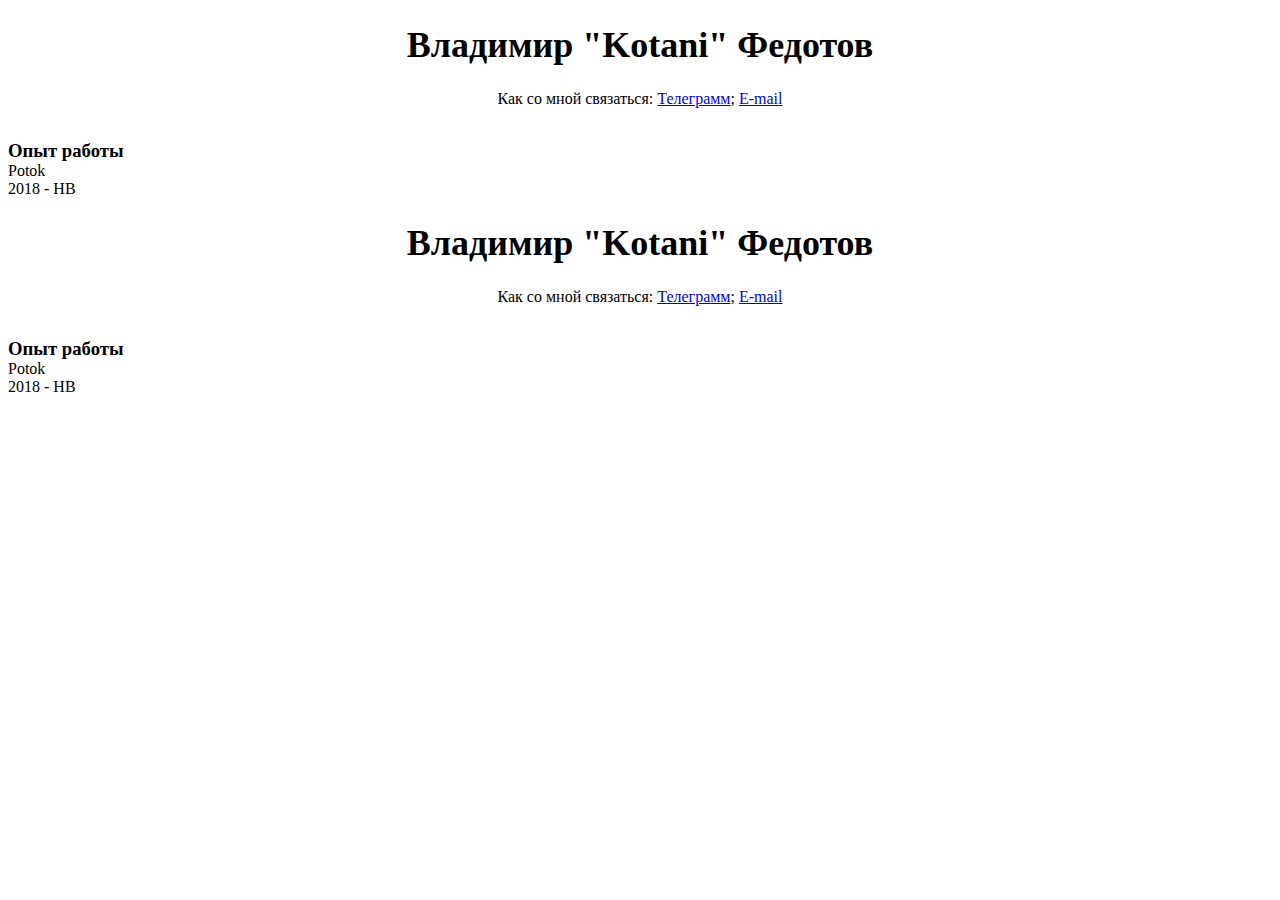
<file: second.html>
<!DOCTYPE html>
<html>
  <head>
    <title>Resume</title>
    <meta charset="utf-8">
    <meta property="og:title" content="Kotanix" />
    <meta property="og:description" content="Здесь появится сайт" />
    <meta property="og:image" content="https://raw.githubusercontent.com/K0tani/future/master/HawkeyePierceTV.jpg" />
    <meta property="og:type" content="website">
    <meta property="og:site_name" content="Kotani">
<link rel="stylesheet" href="style.css">
  </head>
<body>
<div id="header"><h1> Владимир "Kotani" Федотов</h1>
<p>Как со мной связаться: <a href="Тhttps://t.me/K0tani">Телеграмм</a>; <a href="vfedotovro@gmail.com">E-mail</a></p></div>

<h3> Опыт работы </h3>
<li> Potok</li>
2018 - НВ
</body>


 
</html><!DOCTYPE html>
<html>
  <head>
    <title>Resume</title>
    <meta charset="utf-8">
    <meta property="og:title" content="Kotanix" />
    <meta property="og:description" content="Здесь появится сайт" />
    <meta property="og:image" content="https://raw.githubusercontent.com/K0tani/future/master/HawkeyePierceTV.jpg" />
    <meta property="og:type" content="website">
    <meta property="og:site_name" content="Kotani">
<link rel="stylesheet" href="style.css">
  </head>
<body>
<div id="header"><h1> Владимир "Kotani" Федотов</h1>
<p>Как со мной связаться: <a href="Тhttps://t.me/K0tani">Телеграмм</a>; <a href="vfedotovro@gmail.com">E-mail</a></p></div>

<h3> Опыт работы </h3>
<li> Potok</li>
2018 - НВ
</body>


 
</html>
</file>
<file: style.css>
https://ru.hexlet.io/courses/html/lessons/grouping/exercise_unitbody {
  font-family: Georgia;
  font-size: 16px;
  margin: 0 auto;   /* center content */
  max-width: 800px; /* limit width */
  line-height: 1.5;
  padding-top: 32px;
  padding-bottom: 12px;
}


#main{
    margin-left: 120px;
    margin-right: 120px;
}
h1{
    font-size: 36px;
    font-family:400
    margin-bottom: 0;
}
h2{
    font-size: 12px;
    border-bottom:1px grey;
    margin-bottom:8px;
}
h3{
font-size: 20px
    font-family:400;
    margin-bottom:0;
}
p {
    margin-bottom: 12;
}
#header {
    margin-bottom: 32px;
    text-align: center;
    
}
#footer{
    margin-top: 64px;
    text-align:center;
    margin-bottom: 30px;
}
#sima {
  font-color: #ff0000;
}
</file>
